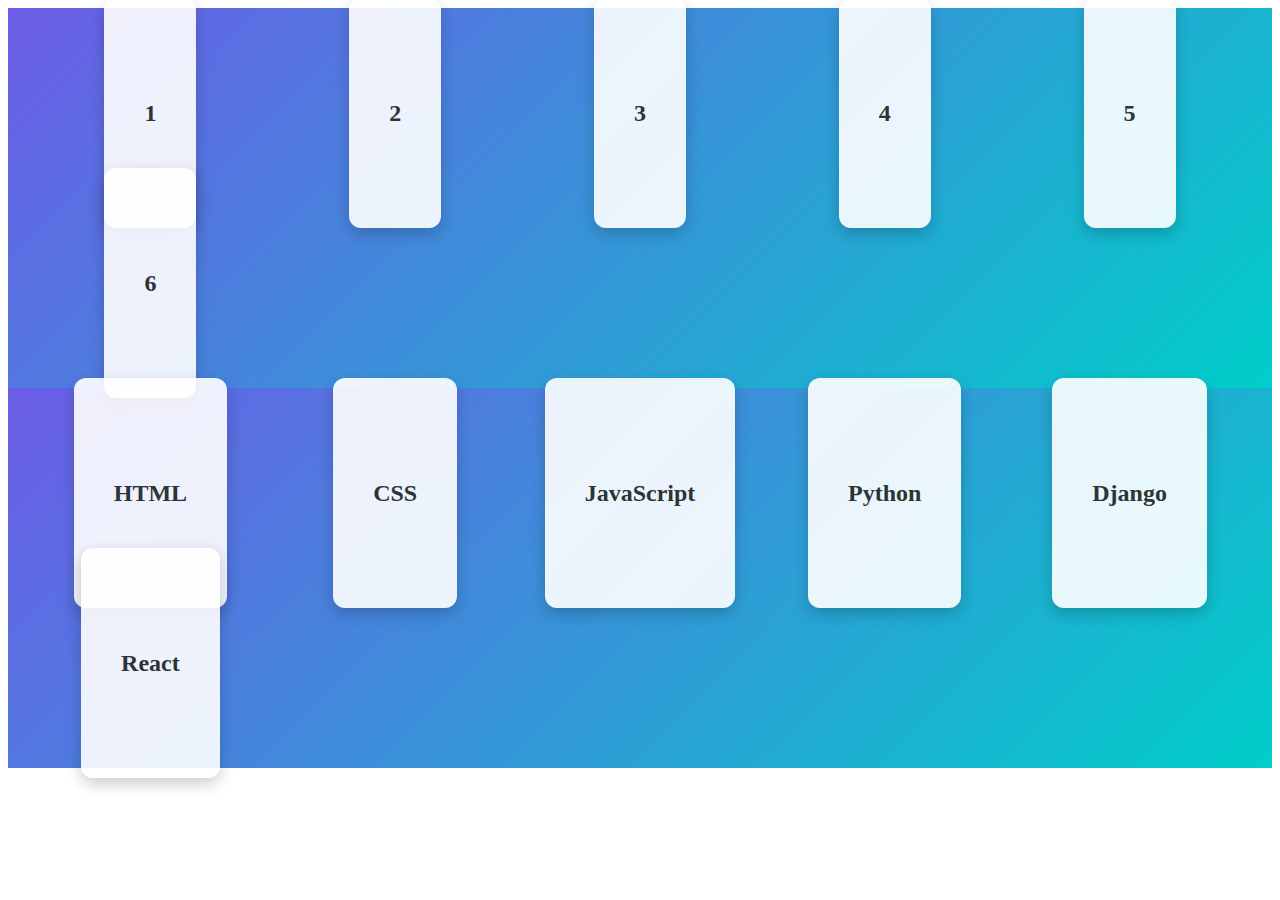
<file: index.html>
<!DOCTYPE html>
<html lang="en">

<head>
    <meta charset="UTF-8">
    <meta name="viewport" content="width=device-width, initial-scale=1.0">
    <title>Document</title>
    <link rel="stylesheet" href="style27.css">
</head>

<body>
    <div class="grid-container">
        <div class="item">1</div>
        <div class="item">2</div>
        <div class="item">3</div>
        <div class="item">4</div>
        <div class="item">5</div>
        <div class="item">6</div>
    </div>


    <div class="grid-container">
        <div class="item">HTML</div>
        <div class="item">CSS</div>
        <div class="item">JavaScript</div>
        <div class="item">Python</div>

        <div class="item">Django</div>
        <div class="item">React</div>
    </div>
</body>

</html>
</file>
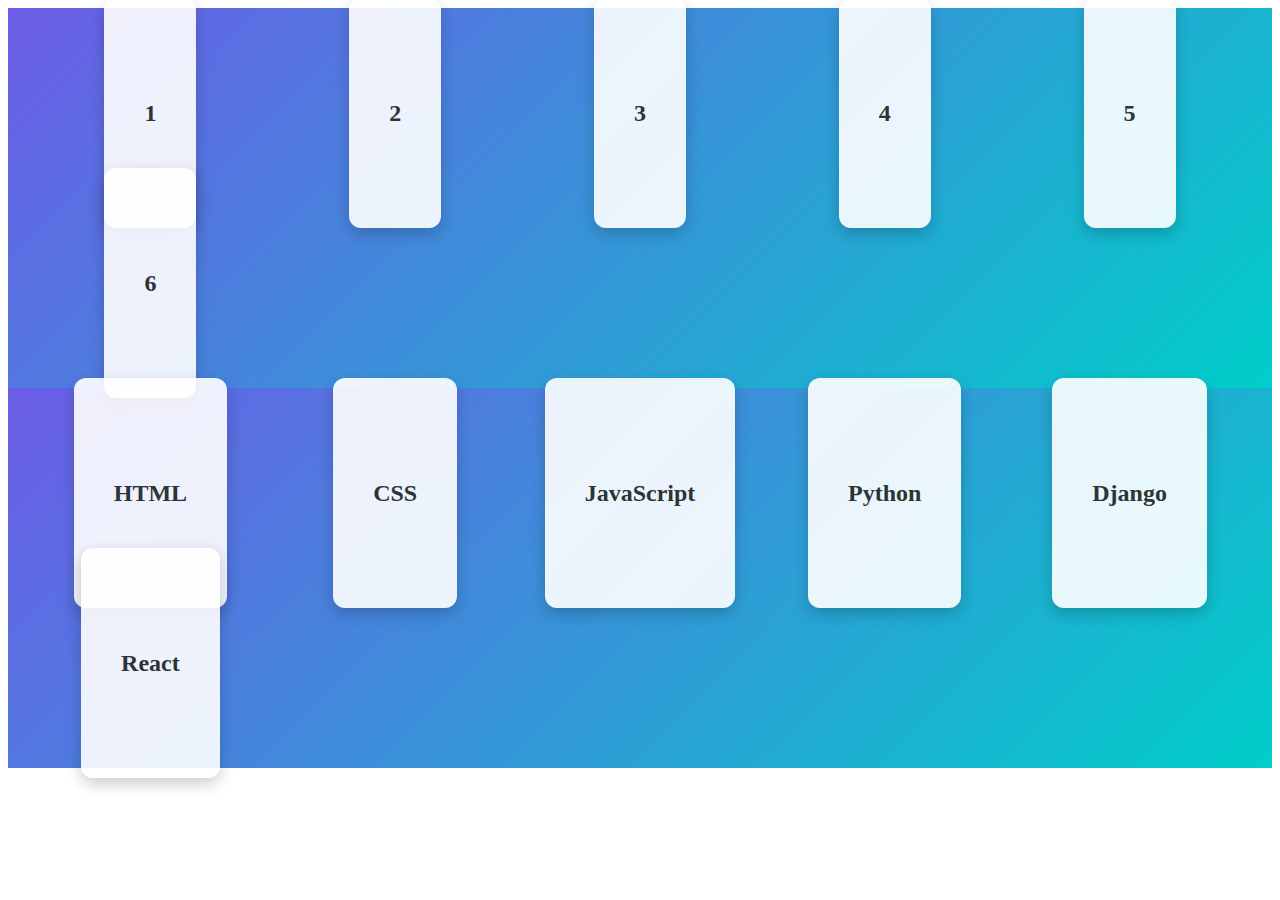
<file: index27.html>
<!DOCTYPE html>
<html lang="en">

<head>
    <meta charset="UTF-8">
    <meta name="viewport" content="width=device-width, initial-scale=1.0">
    <title>Document</title>
    <link rel="stylesheet" href="style27.css">
</head>

<body>
    <div class="grid-container">
        <div class="item">1</div>
        <div class="item">2</div>
        <div class="item">3</div>
        <div class="item">4</div>
        <div class="item">5</div>
        <div class="item">6</div>
    </div>


    <div class="grid-container">
        <div class="item">HTML</div>
        <div class="item">CSS</div>
        <div class="item">JavaScript</div>
        <div class="item">Python</div>

        <div class="item">Django</div>
        <div class="item">React</div>
    </div>
</body>

</html>
</file>
<file: style27.css>
.grid-container {
    display: grid;
    /* Grid tizimini yoqish */
    grid-template-columns: 200px 200px 200px;
    /* 3 ustun */
    grid-template-rows: 150px 150px;
    /* 2 qator */
    gap: 10px;
    /* Qator va ustun orasidagi bo‘shliq */
    background: #dfe6e9;
    padding: 20px;
}

.item {
    background: #0984e3;
    color: white;
    font-size: 24px;
    font-weight: bold;
    text-align: center;
    line-height: 150px;
    border-radius: 10px;
}

.grid-container {
    display: grid;
    grid-template-columns: repeat(3, 1fr);
    gap: 15px;
    background: linear-gradient(135deg, #74b9ff, #00cec9);
    padding: 20px;
}

.item {
    background: rgba(255, 255, 255, 0.9);
    color: #2d3436;
    font-size: 22px;
    text-align: center;
    padding: 40px 0;
    border-radius: 12px;
    box-shadow: 0 4px 10px rgba(0, 0, 0, 0.2);
    transition: 0.3s;
}

.item:hover {
    transform: translateY(-8px);
    background: white;
}

.grid-container {
    display: grid;
    grid-template-columns: repeat(auto-fit, minmax(250px, 1fr));
    gap: 20px;
    background-color: #ecf0f1;
    padding: 30px;
}

.grid-container {
    justify-items: center;
    /* gorizontal markaz */
    align-items: center;
    /* vertikal markaz */
}

.grid-container {
    display: grid;
    grid-template-columns: repeat(auto-fit, minmax(200px, 1fr));
    gap: 20px;
    padding: 30px;
    background: linear-gradient(135deg, #6c5ce7, #00cec9);
}

.item {
    background: rgba(255, 255, 255, 0.9);
    color: #2d3436;
    text-align: center;
    padding: 40px;
    font-size: 24px;
    border-radius: 12px;
    transition: 0.3s;
    box-shadow: 0 6px 15px rgba(0, 0, 0, 0.2);
}

.item:hover {
    background: white;
    transform: translateY(-10px);
}
</file>
